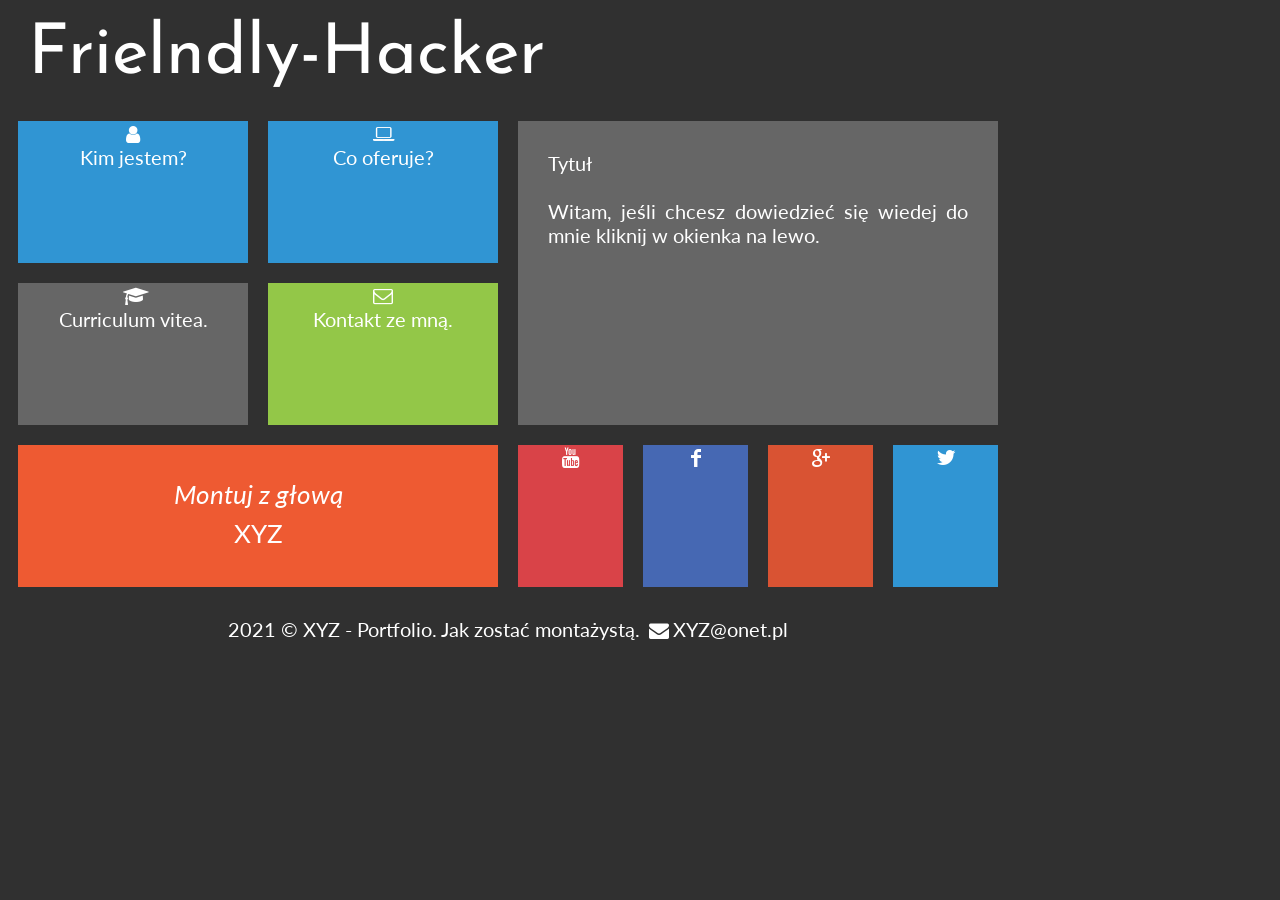
<file: index.html>
<!DOCTYPE HTML>

<html lang="pl">

<head>
 
<meta charset="utf-8"/>
<meta http-equiv="X-UA-Compatible" content="IE=edge,chrome=1"/>

<title>XYZ - Portfolio</title>

<meta name="descripton" content="Pokażę ci jak zostac youtuberem i czego potrzebujesz."/>
<meta name="keywords" content="Jak zostać youtuberem, jak zostac youtuberem"/>

<link rel="stylesheet" href="style.css" type="text/css"/>
<link rel="stylesheet" href="css/fontello.css" type="text/css"/>

<link rel="preconnect" href="https://fonts.gstatic.com">
<link href="https://fonts.googleapis.com/css2?family=Josefin+Sans&family=Lato&display=swap" rel="stylesheet"> 

<script type="text/javascript" scr="timer.js"></script>

</head>

<body onload="odliczanie();">

<div id="container">

<div class="rectangle">

<div id="logo"><a href="index2.html" class="titlelinkhtml5">Frielndly-Hacker</a></div>
<div id="zegar"></div>
<div style="clear: both;"></div>



</div>

<div class="square">

<div class="title1"> <a href="kimjestem.html" class="titlelink"><i class="icon-user"></i><br/>Kim jestem?</a>
</div>
<a href="oferta.html" class="titlelinkhtml5">
<div class="title1">
<i class="icon-laptop"></i><br/>Co oferuje?
</div>
</a>
<div style="clear: both;"></div>

<div class="title2"><a href="cv.html" class="titlelink"><i class="icon-graduation-cap"></i><br/>Curriculum vitea.</a></div>
<div class="title3"><a href="kontakt.html" class="titlelink"><i class="icon-mail"></i><br/>Kontakt ze mną.</a></div>
<div style="clear: both;"></div>

<div class="title4"><i> Montuj z głową </i><br/>XYZ</div>


</div>

<div class="square">

<div class="title5">
Tytuł <br/><br/>
Witam, jeśli chcesz dowiedzieć się wiedej do mnie kliknij w okienka na lewo.
</div>

<div class="yt"><a href="https://youtube.com" target="_blank" class="sociallink"><i class="icon-youtube"></i></a></div>
<div class="fb"><a href="https://facebook.com" target="_blank" class="sociallink"><i class="icon-facebook"></i></a></div>
<div class="gplus"><a href="https://plus.google.com" target="_blank" class="sociallink"><i class="icon-gplus"></i></a></div>
<div class="tw"><a href="https://twitter.com" target="_blank" class="sociallink"><i class="icon-twitter"></i></a></div>
<div style="clear: both;"></div>

</div>




<div style="clear:both;"></div>

<div class="rectangle">2021 &copy; XYZ - Portfolio. Jak zostać montażystą. <i class="icon-mail-alt"></i>XYZ@onet.pl</div>

</div>


</body>

</html>
</file>
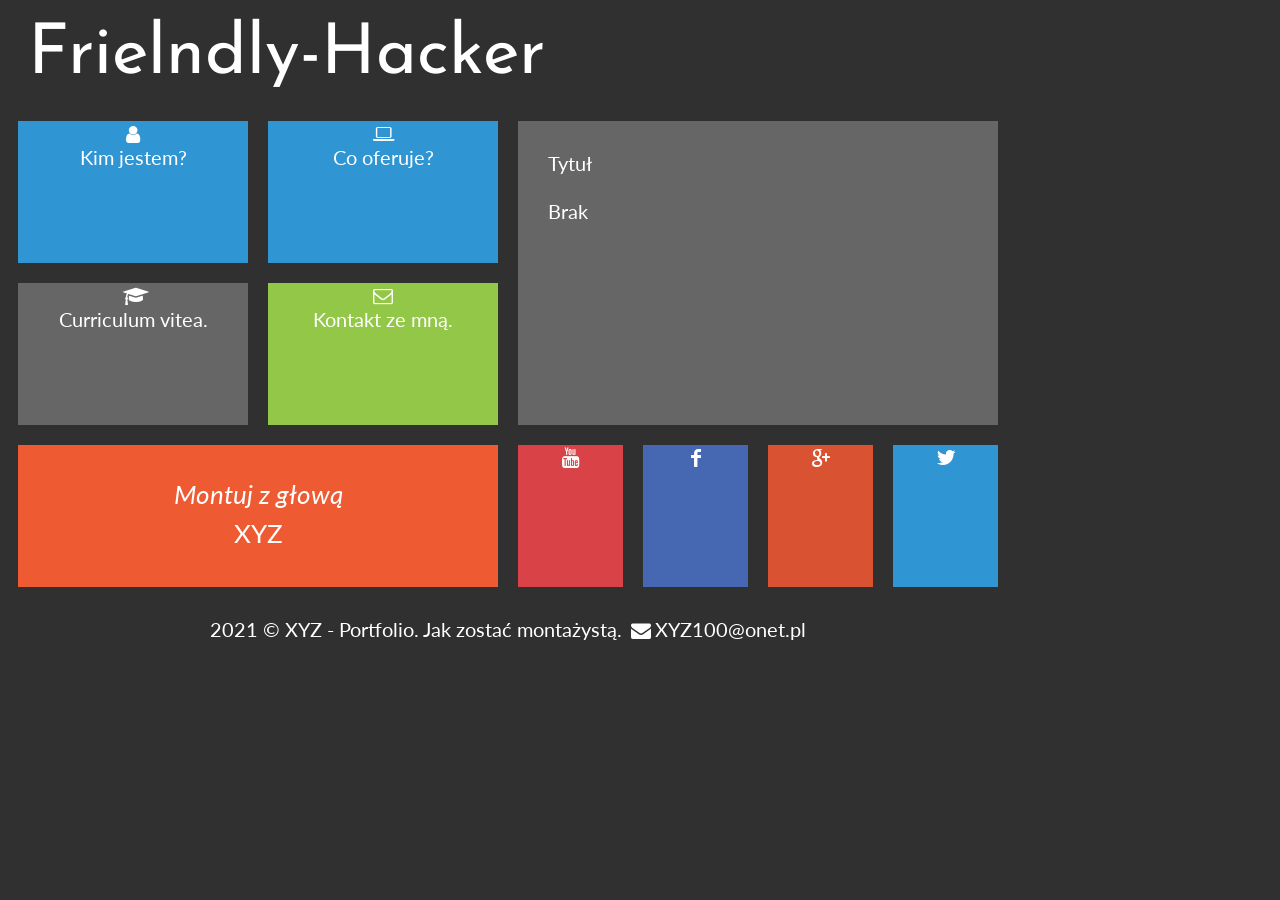
<file: cv.html>
<!DOCTYPE HTML>

<html lang="pl">

<head>
 
<meta charset="utf-8"/>
<meta http-equiv="X-UA-Compatible" content="IE=edge,chrome=1"/>

<title>XYZ - Portfolio</title>

<meta name="descripton" content="Pokażę ci jak zostac youtuberem i czego potrzebujesz."/>
<meta name="keywords" content="Jak zostać youtuberem, jak zostac youtuberem"/>

<link rel="stylesheet" href="style.css" type="text/css"/>
<link rel="stylesheet" href="css/fontello.css" type="text/css"/>

<link rel="preconnect" href="https://fonts.gstatic.com">
<link href="https://fonts.googleapis.com/css2?family=Josefin+Sans&family=Lato&display=swap" rel="stylesheet"> 

<script type="text/javascript" scr="timer.js"></script>

</head>

<body onload="odliczanie();">

<div id="container">

<div class="rectangle">

<div id="logo"><a href="index2.html" class="titlelinkhtml5">Frielndly-Hacker</a></div>
<div id="zegar"></div>
<div style="clear: both;"></div>



</div>

<div class="square">

<div class="title1"> <a href="kimjestem.html" class="titlelink"><i class="icon-user"></i><br/>Kim jestem?</a>
</div>
<a href="oferta.html" class="titlelinkhtml5">
<div class="title1">
<i class="icon-laptop"></i><br/>Co oferuje?
</div>
</a>
<div style="clear: both;"></div>

<div class="title2"><a href="cv.html" class="titlelink"><i class="icon-graduation-cap"></i><br/>Curriculum vitea.</a></div>
<div class="title3"><a href="kontakt.html" class="titlelink"><i class="icon-mail"></i><br/>Kontakt ze mną.</a></div>
<div style="clear: both;"></div>

<div class="title4"><i> Montuj z głową</i><br/>XYZ</div>


</div>

<div class="square">

<div class="title5">
Tytuł <br/><br/>
Brak
</div>

<div class="yt"><a href="https://youtube.com" target="_blank" class="sociallink"><i class="icon-youtube"></i></a></div>
<div class="fb"><a href="https://facebook.com" target="_blank" class="sociallink"><i class="icon-facebook"></i></a></div>
<div class="gplus"><a href="https://plus.google.com" target="_blank" class="sociallink"><i class="icon-gplus"></i></a></div>
<div class="tw"><a href="https://twitter.com" target="_blank" class="sociallink"><i class="icon-twitter"></i></a></div>
<div style="clear: both;"></div>

</div>




<div style="clear:both;"></div>

<div class="rectangle">2021 &copy; XYZ - Portfolio. Jak zostać montażystą. <i class="icon-mail-alt"></i>XYZ100@onet.pl</div>

</div>


</body>

</html>
</file>
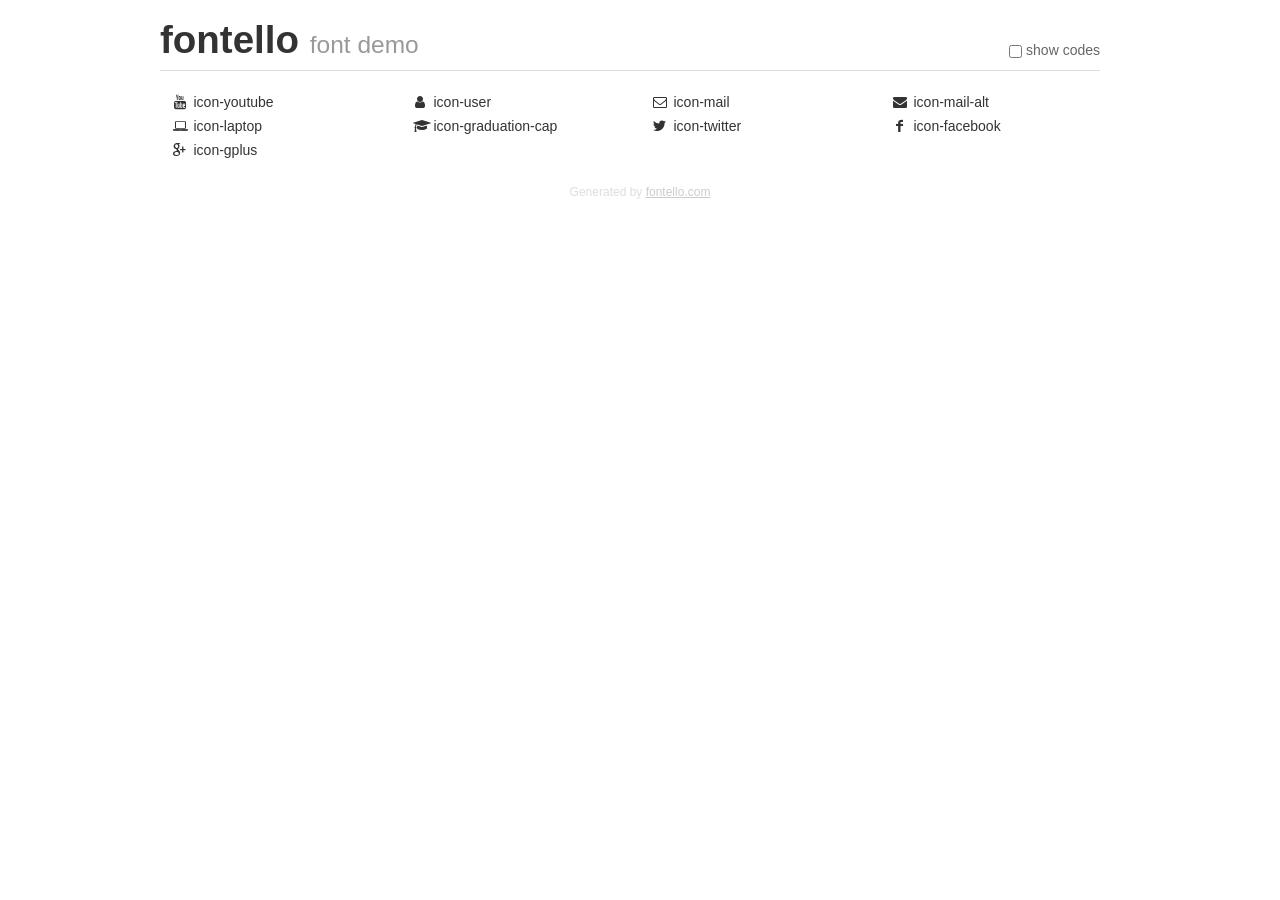
<file: demo.html>
<!DOCTYPE html>
<html>
  <head><!--[if lt IE 9]><script language="javascript" type="text/javascript" src="//html5shim.googlecode.com/svn/trunk/html5.js"></script><![endif]-->
    <meta charset="UTF-8"><style>/*
 * Bootstrap v2.2.1
 *
 * Copyright 2012 Twitter, Inc
 * Licensed under the Apache License v2.0
 * http://www.apache.org/licenses/LICENSE-2.0
 *
 * Designed and built with all the love in the world @twitter by @mdo and @fat.
 */
.clearfix {
  *zoom: 1;
}
.clearfix:before,
.clearfix:after {
  display: table;
  content: "";
  line-height: 0;
}
.clearfix:after {
  clear: both;
}
html {
  font-size: 100%;
  -webkit-text-size-adjust: 100%;
  -ms-text-size-adjust: 100%;
}
a:focus {
  outline: thin dotted #333;
  outline: 5px auto -webkit-focus-ring-color;
  outline-offset: -2px;
}
a:hover,
a:active {
  outline: 0;
}
button,
input,
select,
textarea {
  margin: 0;
  font-size: 100%;
  vertical-align: middle;
}
button,
input {
  *overflow: visible;
  line-height: normal;
}
button::-moz-focus-inner,
input::-moz-focus-inner {
  padding: 0;
  border: 0;
}
body {
  margin: 0;
  font-family: "Helvetica Neue", Helvetica, Arial, sans-serif;
  font-size: 14px;
  line-height: 20px;
  color: #333;
  background-color: #fff;
}
a {
  color: #08c;
  text-decoration: none;
}
a:hover {
  color: #005580;
  text-decoration: underline;
}
.row {
  margin-left: -20px;
  *zoom: 1;
}
.row:before,
.row:after {
  display: table;
  content: "";
  line-height: 0;
}
.row:after {
  clear: both;
}
[class*="span"] {
  float: left;
  min-height: 1px;
  margin-left: 20px;
}
.container,
.navbar-static-top .container,
.navbar-fixed-top .container,
.navbar-fixed-bottom .container {
  width: 940px;
}
.span12 {
  width: 940px;
}
.span11 {
  width: 860px;
}
.span10 {
  width: 780px;
}
.span9 {
  width: 700px;
}
.span8 {
  width: 620px;
}
.span7 {
  width: 540px;
}
.span6 {
  width: 460px;
}
.span5 {
  width: 380px;
}
.span4 {
  width: 300px;
}
.span3 {
  width: 220px;
}
.span2 {
  width: 140px;
}
.span1 {
  width: 60px;
}
[class*="span"].pull-right,
.row-fluid [class*="span"].pull-right {
  float: right;
}
.container {
  margin-right: auto;
  margin-left: auto;
  *zoom: 1;
}
.container:before,
.container:after {
  display: table;
  content: "";
  line-height: 0;
}
.container:after {
  clear: both;
}
p {
  margin: 0 0 10px;
}
.lead {
  margin-bottom: 20px;
  font-size: 21px;
  font-weight: 200;
  line-height: 30px;
}
small {
  font-size: 85%;
}
h1 {
  margin: 10px 0;
  font-family: inherit;
  font-weight: bold;
  line-height: 20px;
  color: inherit;
  text-rendering: optimizelegibility;
}
h1 small {
  font-weight: normal;
  line-height: 1;
  color: #999;
}
h1 {
  line-height: 40px;
}
h1 {
  font-size: 38.5px;
}
h1 small {
  font-size: 24.5px;
}
body {
  margin-top: 90px;
}
.header {
  position: fixed;
  top: 0;
  left: 50%;
  margin-left: -480px;
  background-color: #fff;
  border-bottom: 1px solid #ddd;
  padding-top: 10px;
  z-index: 10;
}
.footer {
  color: #ddd;
  font-size: 12px;
  text-align: center;
  margin-top: 20px;
}
.footer a {
  color: #ccc;
  text-decoration: underline;
}
.the-icons {
  font-size: 14px;
  line-height: 24px;
}
.switch {
  position: absolute;
  right: 0;
  bottom: 10px;
  color: #666;
}
.switch input {
  margin-right: 0.3em;
}
.codesOn .i-name {
  display: none;
}
.codesOn .i-code {
  display: inline;
}
.i-code {
  display: none;
}
@font-face {
      font-family: 'fontello';
      src: url('./font/fontello.eot?81059107');
      src: url('./font/fontello.eot?81059107#iefix') format('embedded-opentype'),
           url('./font/fontello.woff?81059107') format('woff'),
           url('./font/fontello.ttf?81059107') format('truetype'),
           url('./font/fontello.svg?81059107#fontello') format('svg');
      font-weight: normal;
      font-style: normal;
    }
     
     
    .demo-icon
    {
      font-family: "fontello";
      font-style: normal;
      font-weight: normal;
      speak: never;
     
      display: inline-block;
      text-decoration: inherit;
      width: 1em;
      margin-right: .2em;
      text-align: center;
      /* opacity: .8; */
     
      /* For safety - reset parent styles, that can break glyph codes*/
      font-variant: normal;
      text-transform: none;
     
      /* fix buttons height, for twitter bootstrap */
      line-height: 1em;
     
      /* Animation center compensation - margins should be symmetric */
      /* remove if not needed */
      margin-left: .2em;
     
      /* You can be more comfortable with increased icons size */
      /* font-size: 120%; */
     
      /* Font smoothing. That was taken from TWBS */
      -webkit-font-smoothing: antialiased;
      -moz-osx-font-smoothing: grayscale;
     
      /* Uncomment for 3D effect */
      /* text-shadow: 1px 1px 1px rgba(127, 127, 127, 0.3); */
    }
     </style>
    <link rel="stylesheet" href="css/animation.css"><!--[if IE 7]><link rel="stylesheet" href="css/" + font.fontname + "-ie7.css"><![endif]-->
    <script>
      function toggleCodes(on) {
        var obj = document.getElementById('icons');
      
        if (on) {
          obj.className += ' codesOn';
        } else {
          obj.className = obj.className.replace(' codesOn', '');
        }
      }
      
    </script>
  </head>
  <body>
    <div class="container header">
      <h1>fontello <small>font demo</small></h1>
      <label class="switch">
        <input type="checkbox" onclick="toggleCodes(this.checked)">show codes
      </label>
    </div>
    <div class="container" id="icons">
      <div class="row">
        <div class="the-icons span3" title="Code: 0xe800"><i class="demo-icon icon-youtube">&#xe800;</i> <span class="i-name">icon-youtube</span><span class="i-code">0xe800</span></div>
        <div class="the-icons span3" title="Code: 0xe801"><i class="demo-icon icon-user">&#xe801;</i> <span class="i-name">icon-user</span><span class="i-code">0xe801</span></div>
        <div class="the-icons span3" title="Code: 0xe802"><i class="demo-icon icon-mail">&#xe802;</i> <span class="i-name">icon-mail</span><span class="i-code">0xe802</span></div>
        <div class="the-icons span3" title="Code: 0xf0e0"><i class="demo-icon icon-mail-alt">&#xf0e0;</i> <span class="i-name">icon-mail-alt</span><span class="i-code">0xf0e0</span></div>
      </div>
      <div class="row">
        <div class="the-icons span3" title="Code: 0xf109"><i class="demo-icon icon-laptop">&#xf109;</i> <span class="i-name">icon-laptop</span><span class="i-code">0xf109</span></div>
        <div class="the-icons span3" title="Code: 0xf19d"><i class="demo-icon icon-graduation-cap">&#xf19d;</i> <span class="i-name">icon-graduation-cap</span><span class="i-code">0xf19d</span></div>
        <div class="the-icons span3" title="Code: 0xf309"><i class="demo-icon icon-twitter">&#xf309;</i> <span class="i-name">icon-twitter</span><span class="i-code">0xf309</span></div>
        <div class="the-icons span3" title="Code: 0xf30c"><i class="demo-icon icon-facebook">&#xf30c;</i> <span class="i-name">icon-facebook</span><span class="i-code">0xf30c</span></div>
      </div>
      <div class="row">
        <div class="the-icons span3" title="Code: 0xf30f"><i class="demo-icon icon-gplus">&#xf30f;</i> <span class="i-name">icon-gplus</span><span class="i-code">0xf30f</span></div>
      </div>
    </div>
    <div class="container footer">Generated by <a href="https://fontello.com">fontello.com</a></div>
  </body>
</html>
</file>
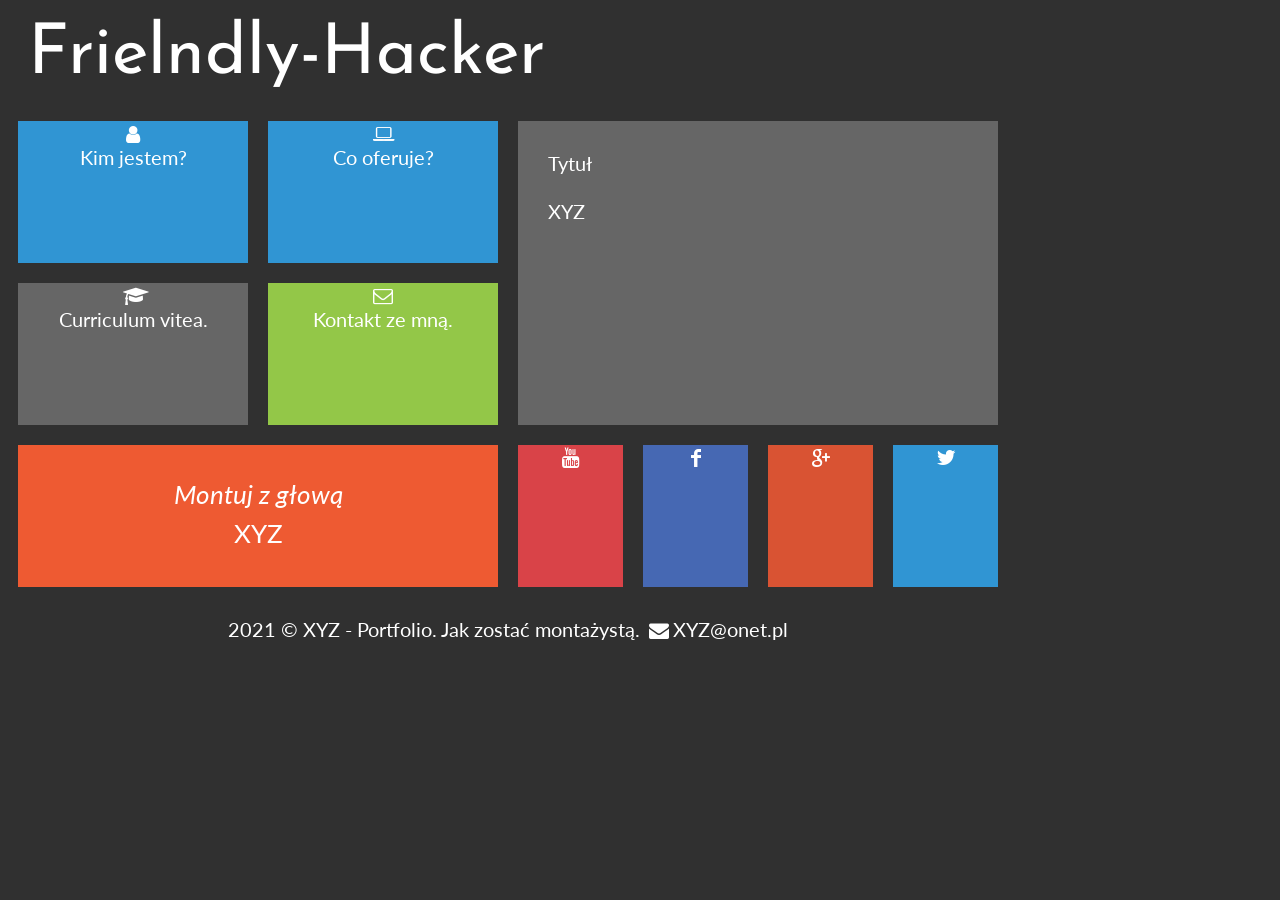
<file: kimjestem.html>
<!DOCTYPE HTML>

<html lang="pl">

<head>
 
<meta charset="utf-8"/>
<meta http-equiv="X-UA-Compatible" content="IE=edge,chrome=1"/>

<title>XYZ - Portfolio</title>

<meta name="descripton" content="Pokażę ci jak zostac youtuberem i czego potrzebujesz."/>
<meta name="keywords" content="Jak zostać youtuberem, jak zostac youtuberem"/>

<link rel="stylesheet" href="style.css" type="text/css"/>
<link rel="stylesheet" href="css/fontello.css" type="text/css"/>

<link rel="preconnect" href="https://fonts.gstatic.com">
<link href="https://fonts.googleapis.com/css2?family=Josefin+Sans&family=Lato&display=swap" rel="stylesheet"> 

<script type="text/javascript" scr="timer.js"></script>

</head>

<body onload="odliczanie();">

<div id="container">

<div class="rectangle">

<div id="logo"><a href="index2.html" class="titlelinkhtml5">Frielndly-Hacker</a></div>
<div id="zegar"></div>
<div style="clear: both;"></div>



</div>

<div class="square">

<div class="title1"> <a href="kimjestem.html" class="titlelink"><i class="icon-user"></i><br/>Kim jestem?</a>
</div>
<a href="oferta.html" class="titlelinkhtml5">
<div class="title1">
<i class="icon-laptop"></i><br/>Co oferuje?
</div>
</a>
<div style="clear: both;"></div>

<div class="title2"><a href="cv.html" class="titlelink"><i class="icon-graduation-cap"></i><br/>Curriculum vitea.</a></div>
<div class="title3"><a href="kontakt.html" class="titlelink"><i class="icon-mail"></i><br/>Kontakt ze mną.</a></div>
<div style="clear: both;"></div>

<div class="title4"><i> Montuj z głową </i><br/>XYZ</div>


</div>

<div class="square">

<div class="title5">
Tytuł <br/><br/>
XYZ
</div>

<div class="yt"><a href="https://youtube.com" target="_blank" class="sociallink"><i class="icon-youtube"></i></a></div>
<div class="fb"><a href="https://facebook.com" target="_blank" class="sociallink"><i class="icon-facebook"></i></a></div>
<div class="gplus"><a href="https://plus.google.com" target="_blank" class="sociallink"><i class="icon-gplus"></i></a></div>
<div class="tw"><a href="https://twitter.com" target="_blank" class="sociallink"><i class="icon-twitter"></i></a></div>
<div style="clear: both;"></div>

</div>




<div style="clear:both;"></div>

<div class="rectangle">2021 &copy; XYZ - Portfolio. Jak zostać montażystą. <i class="icon-mail-alt"></i>XYZ@onet.pl</div>

</div>


</body>

</html>
</file>
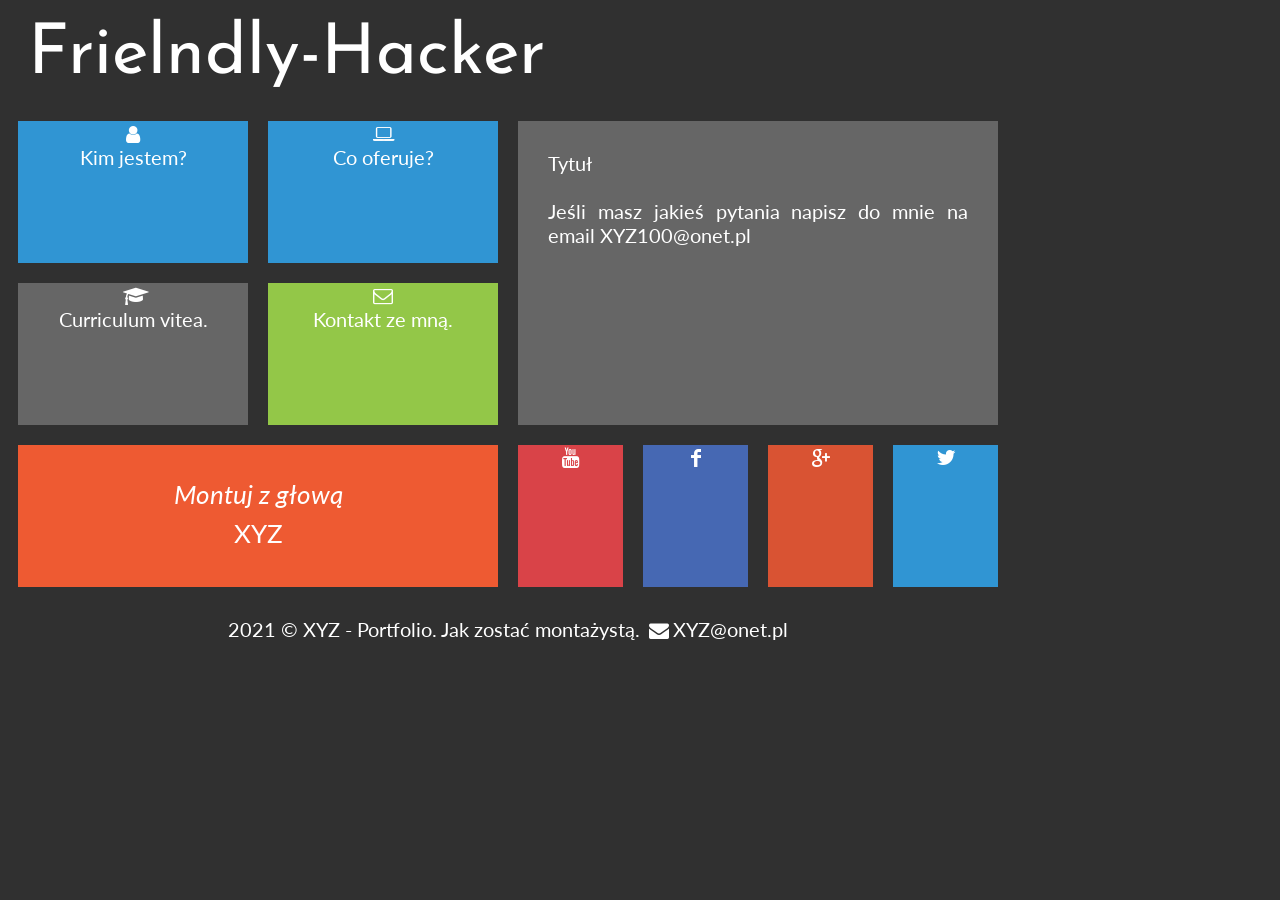
<file: kontakt.html>
<!DOCTYPE HTML>

<html lang="pl">

<head>
 
<meta charset="utf-8"/>
<meta http-equiv="X-UA-Compatible" content="IE=edge,chrome=1"/>

<title>XYZ - Portfolio</title>

<meta name="descripton" content="Pokażę ci jak zostac youtuberem i czego potrzebujesz."/>
<meta name="keywords" content="Jak zostać youtuberem, jak zostac youtuberem"/>

<link rel="stylesheet" href="style.css" type="text/css"/>
<link rel="stylesheet" href="css/fontello.css" type="text/css"/>

<link rel="preconnect" href="https://fonts.gstatic.com">
<link href="https://fonts.googleapis.com/css2?family=Josefin+Sans&family=Lato&display=swap" rel="stylesheet"> 

<script type="text/javascript" scr="timer.js"></script>

</head>

<body onload="odliczanie();">

<div id="container">

<div class="rectangle">

<div id="logo"><a href="index2.html" class="titlelinkhtml5">Frielndly-Hacker</a></div>
<div id="zegar"></div>
<div style="clear: both;"></div>



</div>

<div class="square">

<div class="title1"> <a href="kimjestem.html" class="titlelink"><i class="icon-user"></i><br/>Kim jestem?</a>
</div>
<a href="oferta.html" class="titlelinkhtml5">
<div class="title1">
<i class="icon-laptop"></i><br/>Co oferuje?
</div>
</a>
<div style="clear: both;"></div>

<div class="title2"><a href="cv.html" class="titlelink"><i class="icon-graduation-cap"></i><br/>Curriculum vitea.</a></div>
<div class="title3"><a href="kontakt.html" class="titlelink"><i class="icon-mail"></i><br/>Kontakt ze mną.</a></div>
<div style="clear: both;"></div>

<div class="title4"><i> Montuj z głową </i><br/>XYZ</div>


</div>

<div class="square">

<div class="title5">
Tytuł <br/><br/>
Jeśli masz jakieś pytania napisz do mnie na email XYZ100@onet.pl
</div>

<div class="yt"><a href="https://youtube.com" target="_blank" class="sociallink"><i class="icon-youtube"></i></a></div>
<div class="fb"><a href="https://facebook.com" target="_blank" class="sociallink"><i class="icon-facebook"></i></a></div>
<div class="gplus"><a href="https://plus.google.com" target="_blank" class="sociallink"><i class="icon-gplus"></i></a></div>
<div class="tw"><a href="https://twitter.com" target="_blank" class="sociallink"><i class="icon-twitter"></i></a></div>
<div style="clear: both;"></div>

</div>




<div style="clear:both;"></div>

<div class="rectangle">2021 &copy; XYZ - Portfolio. Jak zostać montażystą. <i class="icon-mail-alt"></i>XYZ@onet.pl</div>

</div>


</body>

</html>
</file>
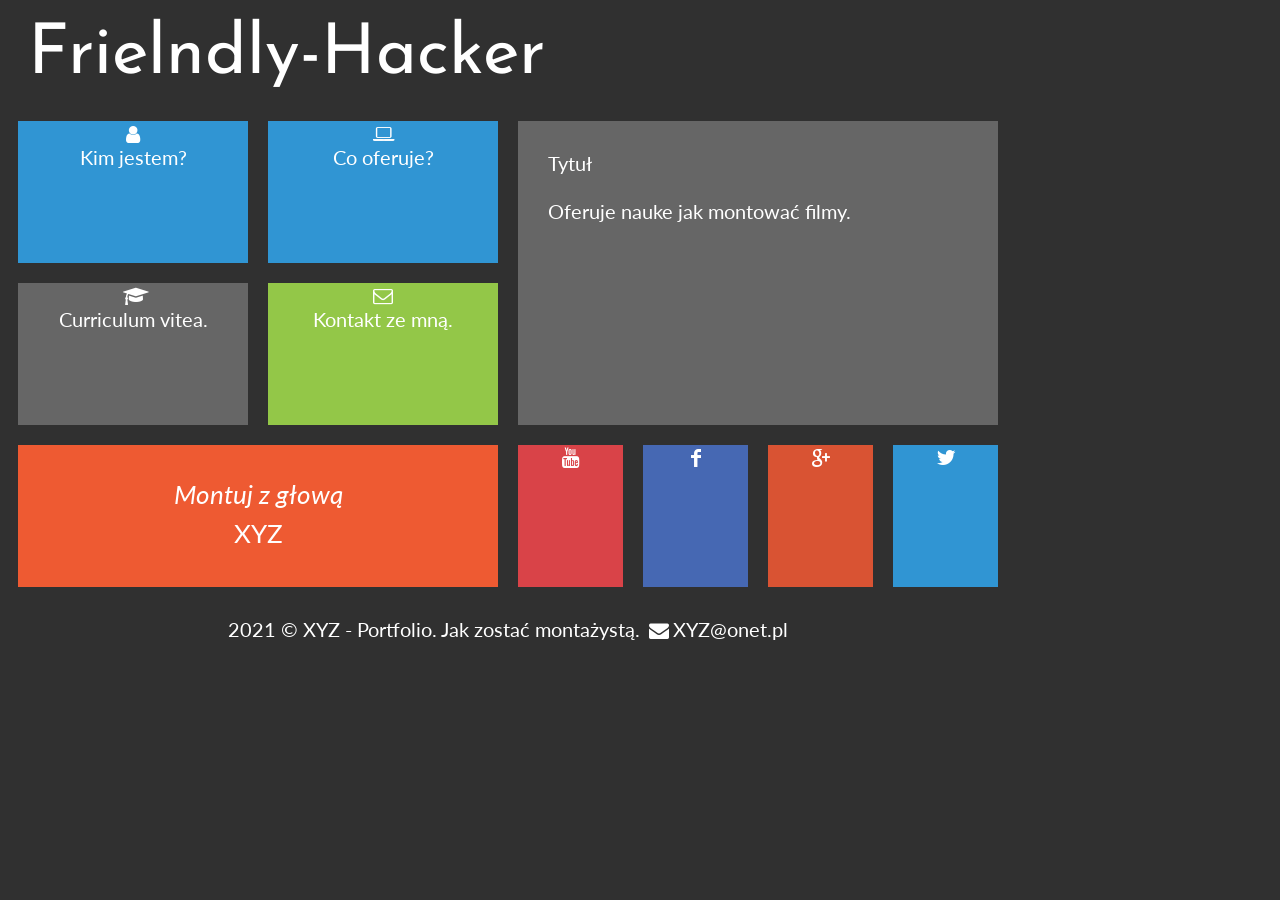
<file: oferta.html>
<!DOCTYPE HTML>

<html lang="pl">

<head>
 
<meta charset="utf-8"/>
<meta http-equiv="X-UA-Compatible" content="IE=edge,chrome=1"/>

<title>XYZ - Portfolio</title>

<meta name="descripton" content="Pokażę ci jak zostac youtuberem i czego potrzebujesz."/>
<meta name="keywords" content="Jak zostać youtuberem, jak zostac youtuberem"/>

<link rel="stylesheet" href="style.css" type="text/css"/>
<link rel="stylesheet" href="css/fontello.css" type="text/css"/>

<link rel="preconnect" href="https://fonts.gstatic.com">
<link href="https://fonts.googleapis.com/css2?family=Josefin+Sans&family=Lato&display=swap" rel="stylesheet"> 

<script type="text/javascript" scr="timer.js"></script>

</head>

<body onload="odliczanie();">

<div id="container">

<div class="rectangle">

<div id="logo"><a href="index2.html" class="titlelinkhtml5">Frielndly-Hacker</a></div>
<div id="zegar"></div>
<div style="clear: both;"></div>



</div>

<div class="square">

<div class="title1"> <a href="kimjestem.html" class="titlelink"><i class="icon-user"></i><br/>Kim jestem?</a>
</div>
<a href="oferta.html" class="titlelinkhtml5">
<div class="title1">
<i class="icon-laptop"></i><br/>Co oferuje?
</div>
</a>
<div style="clear: both;"></div>

<div class="title2"><a href="cv.html" class="titlelink"><i class="icon-graduation-cap"></i><br/>Curriculum vitea.</a></div>
<div class="title3"><a href="kontakt.html" class="titlelink"><i class="icon-mail"></i><br/>Kontakt ze mną.</a></div>
<div style="clear: both;"></div>

<div class="title4"><i> Montuj z głową </i><br/>XYZ</div>


</div>

<div class="square">

<div class="title5">
Tytuł <br/><br/>
Oferuje nauke jak montować filmy.
</div>

<div class="yt"><a href="https://youtube.com" target="_blank" class="sociallink"><i class="icon-youtube"></i></a></div>
<div class="fb"><a href="https://facebook.com" target="_blank" class="sociallink"><i class="icon-facebook"></i></a></div>
<div class="gplus"><a href="https://plus.google.com" target="_blank" class="sociallink"><i class="icon-gplus"></i></a></div>
<div class="tw"><a href="https://twitter.com" target="_blank" class="sociallink"><i class="icon-twitter"></i></a></div>
<div style="clear: both;"></div>

</div>




<div style="clear:both;"></div>

<div class="rectangle">2021 &copy; XYZ - Portfolio. Jak zostać montażystą. <i class="icon-mail-alt"></i>XYZ@onet.pl</div>

</div>


</body>

</html>
</file>
<file: style.css>
﻿body
{
	background-color: #303030;
	color: #ffffff;
	font-family: 'Lato', sans-serif;
	font-size: 20px;
}




#container
{
	width: 1000px;
	margin-left: auto'
	margin-right: auto; 
	
}

.rectangle
{
	width: 960px;
	margin: 20px;
	text-align: center;
}

.square
{
	width:50%;
	float:left;
}


#logo
{
	float: left;
	font-family: 'Josefin Sans', sans-serif;
	font-size: 70px;
	width: 600px;
	text-align: left;
}

#zegar
{
	float: left;
	font-family: 'Josefin Sans', sans-serif;
	font-size: 70px;
	text-align: left;
}

.title1
{
	margin:10px;
	width: 230px;
	height: 142px;
	background-color: #3095d3;
	float: left;
	text-align: center;
}

.title1:hover
{
	background-color: #2084c2;
}

.title2
{
	margin:10px;
	width: 230px;
	height: 142px;
	background-color: #666666;
	float: left;
	text-align: center;
}

.title2:hover
{
	background-color: #555555;
}

.title3
{
	margin:10px;
	width: 230px;
	height: 142px;
	background-color: #93c748;
	float: left;
	text-align: center;
}

.title3:hover
{
	background-color: #82b637;
}

.title4
{
	margin:10px;
	width: 420px;
	height: 82px;
	background-color: #ee5a32;
	text-align: center;
	font-size:26px;
	padding: 30px;
	line-height: 150%;
}


.title5
{
	margin:10px;
	width: 420px;
	height: 244px;
	background-color: #666666;
	text-align: center;
	text-align: justify;
	padding: 30px;
}


.yt
{
	margin:10px;
	width: 105px;
	height: 142px;
	background-color: #d94348;
	float: left;
	text-align: center;
}

.yt:hover
{
	background-color: #c83237;
}

.fb
{
	margin:10px;
	width: 105px;
	height: 142px;
	background-color: #4668b3;
	float: left;
	text-align: center;
}

.fb:hover
{
	background-color: #3557a2;
}

.gplus
{
	margin:10px;
	width: 105px;
	height: 142px;
	background-color: #d95333;
	float: left;
	text-align: center;
}

.gplus:hover
{
	background-color: #c84222;
}

.tw
{
	margin:10px;
	width: 105px;
	height: 142px;
	background-color: #3095d3;
	float: left;
	text-align: center;
}

.tw:hover
{
	background-color: #2084c2;
}

a.titlelink
{
	color: #ffffff;
	text-decoration: none;
	display: block;
	width: 230px;
	height: 142px;
}

a.titlelinkhtml5
{
	color: #ffffff;
	text-decoration: none;
}

a.sociallink
{
	color: #ffffff;
	text-decoration: none;
	display: block;
	width: 105px;
	height: 142px;
}
</file>
<file: css/fontello.css>
@font-face {
  font-family: 'fontello';
  src: url('../font/fontello.eot?66309572');
  src: url('../font/fontello.eot?66309572#iefix') format('embedded-opentype'),
       url('../font/fontello.woff2?66309572') format('woff2'),
       url('../font/fontello.woff?66309572') format('woff'),
       url('../font/fontello.ttf?66309572') format('truetype'),
       url('../font/fontello.svg?66309572#fontello') format('svg');
  font-weight: normal;
  font-style: normal;
}
/* Chrome hack: SVG is rendered more smooth in Windozze. 100% magic, uncomment if you need it. */
/* Note, that will break hinting! In other OS-es font will be not as sharp as it could be */
/*
@media screen and (-webkit-min-device-pixel-ratio:0) {
  @font-face {
    font-family: 'fontello';
    src: url('../font/fontello.svg?66309572#fontello') format('svg');
  }
}
*/
 
 [class^="icon-"]:before, [class*=" icon-"]:before {
  font-family: "fontello";
  font-style: normal;
  font-weight: normal;
  speak: never;
 
  display: inline-block;
  text-decoration: inherit;
  width: 1em;
  margin-right: .2em;
  text-align: center;
  /* opacity: .8; */
 
  /* For safety - reset parent styles, that can break glyph codes*/
  font-variant: normal;
  text-transform: none;
 
  /* fix buttons height, for twitter bootstrap */
  line-height: 1em;
 
  /* Animation center compensation - margins should be symmetric */
  /* remove if not needed */
  margin-left: .2em;
 
  /* you can be more comfortable with increased icons size */
  /* font-size: 120%; */
 
  /* Font smoothing. That was taken from TWBS */
  -webkit-font-smoothing: antialiased;
  -moz-osx-font-smoothing: grayscale;
 
  /* Uncomment for 3D effect */
  /* text-shadow: 1px 1px 1px rgba(127, 127, 127, 0.3); */
}
 
.icon-youtube:before { content: '\e800'; } /* '' */
.icon-user:before { content: '\e801'; } /* '' */
.icon-mail:before { content: '\e802'; } /* '' */
.icon-mail-alt:before { content: '\f0e0'; } /* '' */
.icon-laptop:before { content: '\f109'; } /* '' */
.icon-graduation-cap:before { content: '\f19d'; } /* '' */
.icon-twitter:before { content: '\f309'; } /* '' */
.icon-facebook:before { content: '\f30c'; } /* '' */
.icon-gplus:before { content: '\f30f'; } /* '' */
</file>
<file: css/animation.css>
/*
   Animation example, for spinners
*/
.animate-spin {
  -moz-animation: spin 2s infinite linear;
  -o-animation: spin 2s infinite linear;
  -webkit-animation: spin 2s infinite linear;
  animation: spin 2s infinite linear;
  display: inline-block;
}
@-moz-keyframes spin {
  0% {
    -moz-transform: rotate(0deg);
    -o-transform: rotate(0deg);
    -webkit-transform: rotate(0deg);
    transform: rotate(0deg);
  }

  100% {
    -moz-transform: rotate(359deg);
    -o-transform: rotate(359deg);
    -webkit-transform: rotate(359deg);
    transform: rotate(359deg);
  }
}
@-webkit-keyframes spin {
  0% {
    -moz-transform: rotate(0deg);
    -o-transform: rotate(0deg);
    -webkit-transform: rotate(0deg);
    transform: rotate(0deg);
  }

  100% {
    -moz-transform: rotate(359deg);
    -o-transform: rotate(359deg);
    -webkit-transform: rotate(359deg);
    transform: rotate(359deg);
  }
}
@-o-keyframes spin {
  0% {
    -moz-transform: rotate(0deg);
    -o-transform: rotate(0deg);
    -webkit-transform: rotate(0deg);
    transform: rotate(0deg);
  }

  100% {
    -moz-transform: rotate(359deg);
    -o-transform: rotate(359deg);
    -webkit-transform: rotate(359deg);
    transform: rotate(359deg);
  }
}
@-ms-keyframes spin {
  0% {
    -moz-transform: rotate(0deg);
    -o-transform: rotate(0deg);
    -webkit-transform: rotate(0deg);
    transform: rotate(0deg);
  }

  100% {
    -moz-transform: rotate(359deg);
    -o-transform: rotate(359deg);
    -webkit-transform: rotate(359deg);
    transform: rotate(359deg);
  }
}
@keyframes spin {
  0% {
    -moz-transform: rotate(0deg);
    -o-transform: rotate(0deg);
    -webkit-transform: rotate(0deg);
    transform: rotate(0deg);
  }

  100% {
    -moz-transform: rotate(359deg);
    -o-transform: rotate(359deg);
    -webkit-transform: rotate(359deg);
    transform: rotate(359deg);
  }
}
</file>
